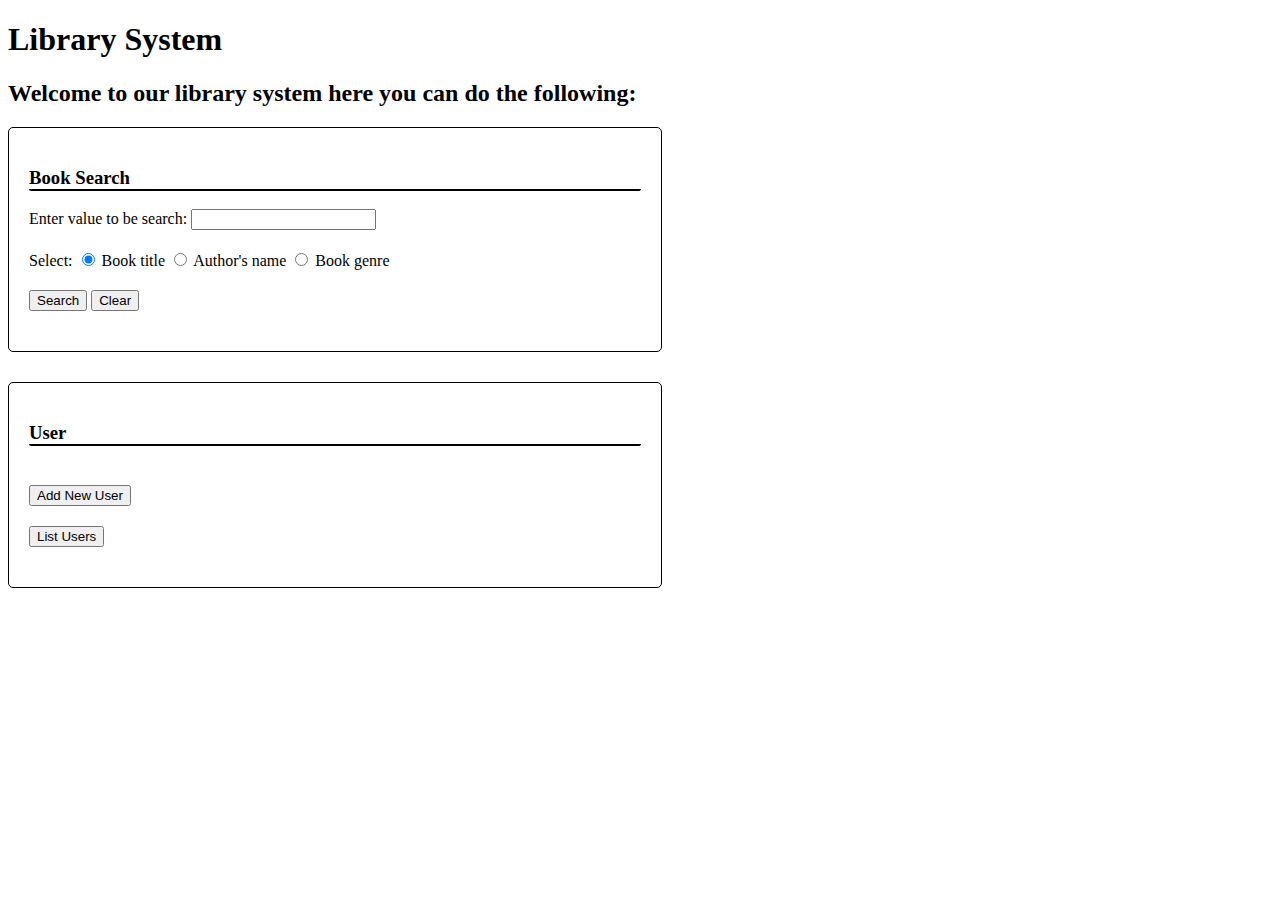
<file: index.html>
<!DOCTYPE html>
<html>
<head>
	<link rel="stylesheet" type="text/css" href="style.css">
</head>
<body>

<h1>Library System</h1>
<h2>Welcome to our library system here you can do the following:</h2>

<div class="panel" id="search-panel">

	<header>
		<h3 class="tab-title">Book Search</h3>
		<label>Enter value to be search: </label><input type="text" name="name" id="param">      
	</header>
	  
	  <div class="checkboxes" id="option">
	    <label>Select: </label>
	    <input type="radio" value="1" name="booksearch" checked="checked"> Book title
	    <input type="radio" value="2" name="booksearch"> Author's name
	    <input type="radio" value="3" name="booksearch"> Book genre
	  </div>

	  <div>
	    <button id="find">Search</button>
	    <button id="clear">Clear</button>
	  </div>
	  <div id="renderBookList"></div>  
	  
  </div>

  <div class="panel" id="user-panel">
  	<header>
  		<h3 class="tab-title">User</h3>
  	</header>
  	<div>
  		<button id="btnAdd" onclick="showAddForm()"> Add New User</button>
        
        <div class="hidden" id="addForm">
        <form name="newUserForm" method="get" onsubmit="return false">
            <label>Name: </label><input type="text" name="username" id="user-name">
            <br><br>
            <label>Age: </label><input type="number" name="userage" id="user-age">
            <br><br>
            <input type="submit" name="submit" onclick="addNewUser()">

        </form>
            <div id="message"></div>
    </div>
    
  	</div>
  	<div>
  		<button id="btnList" onclick="listUsers()"> List Users</button>
        <div id="userlist"></div>
  	</div>
  </div>
    <script src="cake.js"></script>
</body>
</html>
</file>
<file: style.css>
ul#bookList{list-style-position: inside}
li.item{list-style:none;}
.checkboxes{
	display: inline-block;
	padding-top: 10px;
	padding-bottom: 10px;
}

div{
	padding: 10px;
}

header{
	padding: 10px;
}

.panel{
	border: 1px solid black;
	border-radius: 5px;
	margin-bottom: 30px;
	width: 50%;
}
.tab-title{
	border-bottom: 2px solid black;
	border-radius: 2px;
	font-weight: bold;
	padding: 0;
}

form{
	display: block;
	margin-top: 0em;
}
p{
	color: red;
	font-weight: bold;
}

.hidden{
    display: none;
}
</file>
